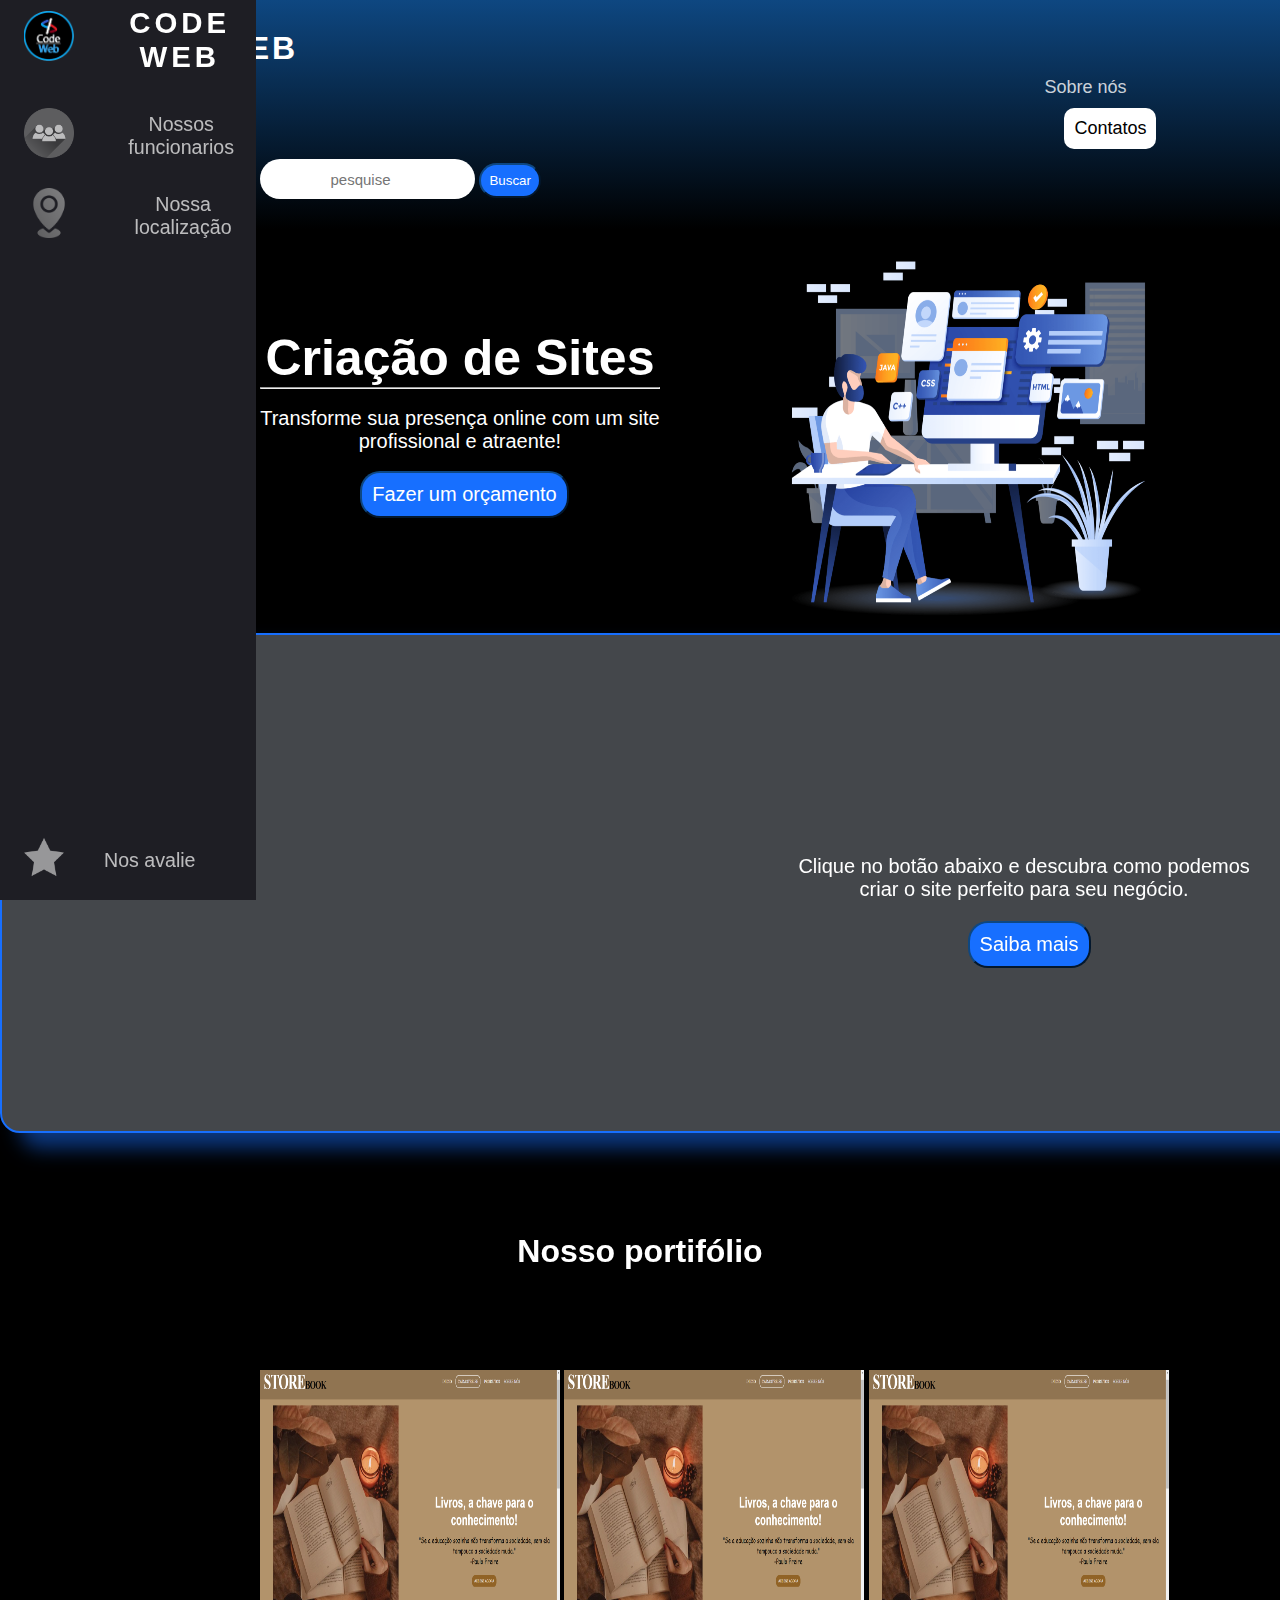
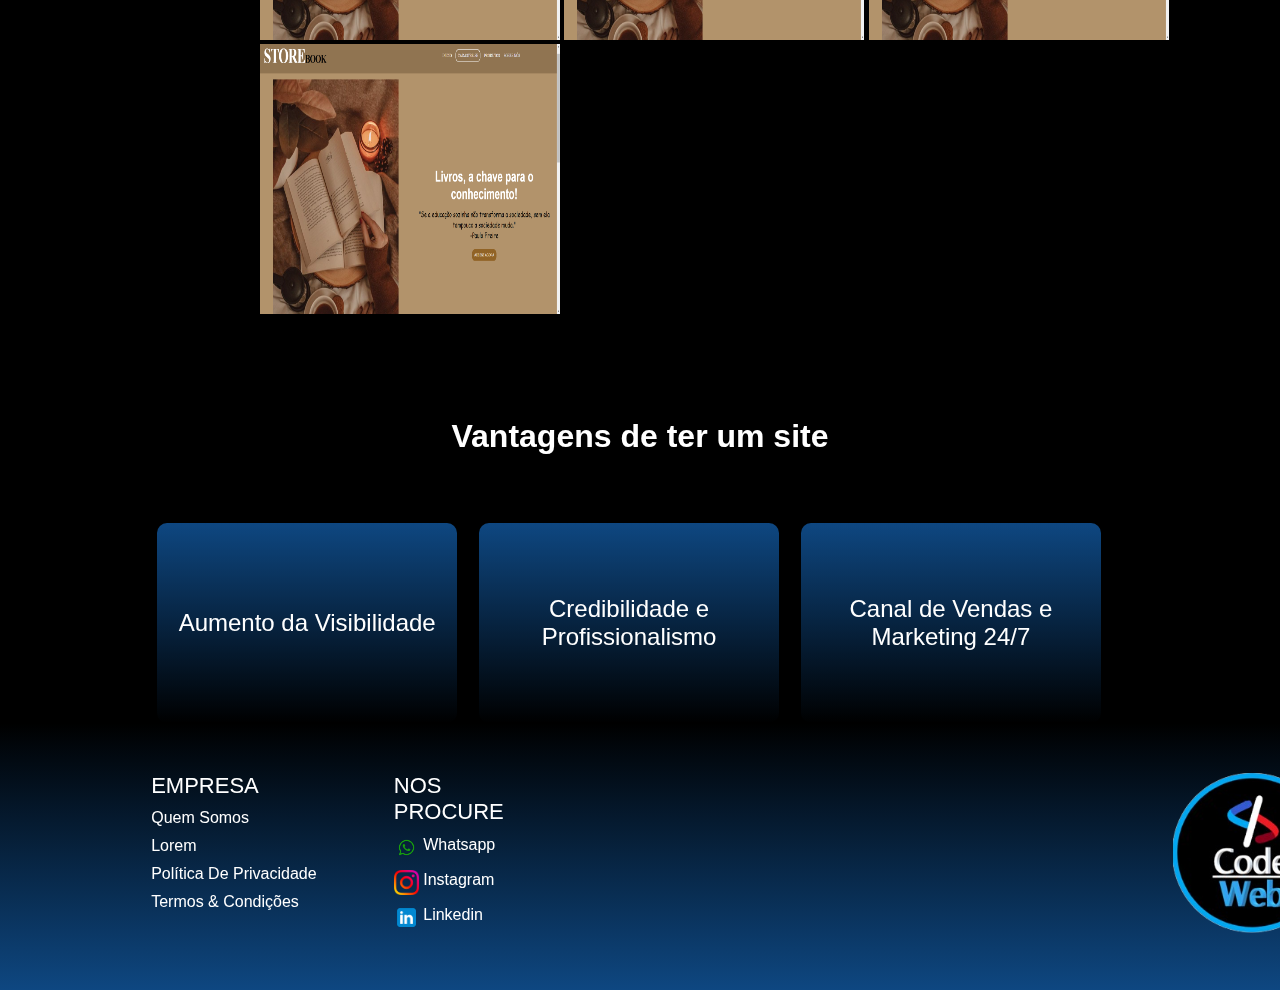
<file: index.html>
<!DOCTYPE html>
<html lang="pt-br">
<head>
    <link rel="stylesheet" href="css/style.css">
    <meta charset="UTF-8">
    <meta name="viewport" content="width=device-width, initial-scale=1.0">
    <title>code web</title>
</head>
<body>


    <!--menu lateral-->
    <nav class="sidenav">
        <ul>
             
            
            <li class="side_logo">
                <a href="#"><i class="fas fa-th-large"><img src="imgs/logo1.png" height="50px" width="50px"></i><span>Code web</span></a>
            </li>
            
            <!-- Ícones -->
            <li>
                <a href="grupo.html"><i class="fas fa-th-large"><img src="imgs/equipe.png" height="50px" width="50px"></i><span>Nossos funcionarios</span></a>
            </li>
            <li>
                <a href="#"><i class="fas fa-utensils"><img src="imgs/localizacao.png" height="50px" width="50px"></i><span>Nossa localização</span></i></a>
            </li>

            <li>
                <a href="#"><i class="fas fa-utensils"><img src="imgs/feedback.png" height="40px" width="40px"></i><span>Nos avalie </span></i></a>
            </li>

            
           
        </ul>
    </nav>

    <!--cabeçalho e pesquisa-->

       
        <header> 


            
            <!-- Logo -->
            <a href="index.html" class="logo"><h1>CODE<span>WEB</span></h1></a>

            <!-- Barra de navegação -->
            <nav class="nav">
                
                <ul>
                    <li><a href="sobrenos.html">Sobre nós</a></li>
                    <li><a href="contatos.html">Contatos</a></li>
        
                   
                </ul>
            </nav>

            <input type="search" placeholder="pesquise" class="pesquise">
            <button class="buscar">Buscar</button>
        </header>   
   


   

     <!--conteudo1-->
    <div class="conteudo1">
        <div class="coluna1">
            <h1>Criação de Sites</h1>
            <hr><br>
            <p>Transforme sua presença online com um site<br> profissional e atraente!</p>
            <br>
            <button class="button2"><a>Fazer um orçamento</a></button>
        </div>
        <div class="coluna2"><img src="imgs/img1.png"  width="400px" height="400px"></div>
    </div>

    <!--carrossel-->

    
    
     <!--video e texto 2-->
    <div class="conteudo2">
        <div class="video1">
        <iframe width="500" height="300" src="https://www.youtube.com/embed/RFAj3nrSW0c" title="7 Vantagens de ter um site profissional" frameborder="0" allow="accelerometer; autoplay; clipboard-write; encrypted-media; gyroscope; picture-in-picture; web-share" referrerpolicy="strict-origin-when-cross-origin" allowfullscreen></iframe>
        </div>

        <div class="texto2">
            <p>Clique no botão abaixo e descubra como podemos<br>
        criar o site perfeito para seu negócio.</p>
        <button class="button3">Saiba mais</button></div>
    </div>


    <!--Portfolio-->
    <div class="conteudo3">
    <h1 class="titulo-portfolio">Nosso portifólio</h1>
    <div class="portfolio">
        
        <ul class="imgportifolio">
            <img src="imgs/Portfolio1.png" height="270" width="300" >
            <img src="imgs/Portfolio1.png" height="270" width="300" >
            <img src="imgs/Portfolio1.png" height="270" width="300">
            <img src="imgs/Portfolio1.png" height="270" width="300">
        </ul>
    </div>
</div>

     <!--botao de saiba mais do portifolio-->
    
     


    <!--vantagens-->

    <h1 class="titulo_vantagens">Vantagens de ter um site</h1>
    <div class="vantagens">
       
        <div class="box">/* From Uiverse.io by vamsidevendrakumar */ 
            <div class="card">
              <div class="card-inner">
                <div class="card-front">
                  <p>Aumento da Visibilidade</p>
                </div>
                <div class="card-back">
                  <p>Um site permite que sua empresa seja encontrada facilmente por clientes em potencial a qualquer hora e de qualquer lugar, ampliando seu alcance no mercado.</p>
                </div>
              </div>
            </div>
            </div>

        <div class="box">/* From Uiverse.io by vamsidevendrakumar */ 
            <div class="card">
              <div class="card-inner">
                <div class="card-front">
                  <p>Credibilidade e Profissionalismo</p>
                </div>
                <div class="card-back">
                  <p>Ter um site bem projetado transmite confiança e credibilidade aos seus clientes, fortalecendo a imagem da sua marca e destacando-se da concorrência.</p>
                </div>
              </div>
            </div>
            </div>

        <div class="box" >/* From Uiverse.io by vamsidevendrakumar */ 
            <div class="card">
              <div class="card-inner">
                <div class="card-front">
                  <p>Canal de Vendas e Marketing 24/7</p>
                </div>
                <div class="card-back">
                  <p>Um site funciona como uma loja aberta 24 horas, permitindo que você apresente seus produtos e serviços, gere leads e realize vendas mesmo fora do horário comercial.</p>
                </div>
              </div>
            </div>
            </div>
    </div>

   

    










    
    <!--rodape-->
    <footer>
        <div class="cf">
            <div class="rf">

                <div class="fk">
                    <h4>Empresa</h4>
                    <ul>
                        <li><a href="#"> Quem somos </a></li>
                        <li><a href="#"> lorem </a></li>
                        <li><a href="#"> política de privacidade </a></li>
                        <li><a href="#"> termos & condições</a></li>
                    </ul>
                </div>

                <div class="fc">
                    <h4>Nos procure</h4>

                    <ul>
                        <li><a href="https://wa.me/558598439210"><img src="imgs/whatzap.png" height="25"
                                    width="25">ㅤ   whatsapp</a></li>
                        <li><a href="https://www.instagram.com/code.web._"><img
                                    src="imgs/instagram.png" height="25"
                                    width="25">ㅤ  instagram</a></li>
                        <li><a href="https://www.youtube.com/@alissonsousapereira"><img
                                    src="imgs/linkedin.png" height="25" width="25">ㅤ  Linkedin</a></li>
                    </ul>
                </div>

                <div class="logo">
                    
               <img src="imgs/logo1.png" height="160px" width="160px">
            </div>

            </div>
        </div>
    </footer>
</body>
</html>
</file>
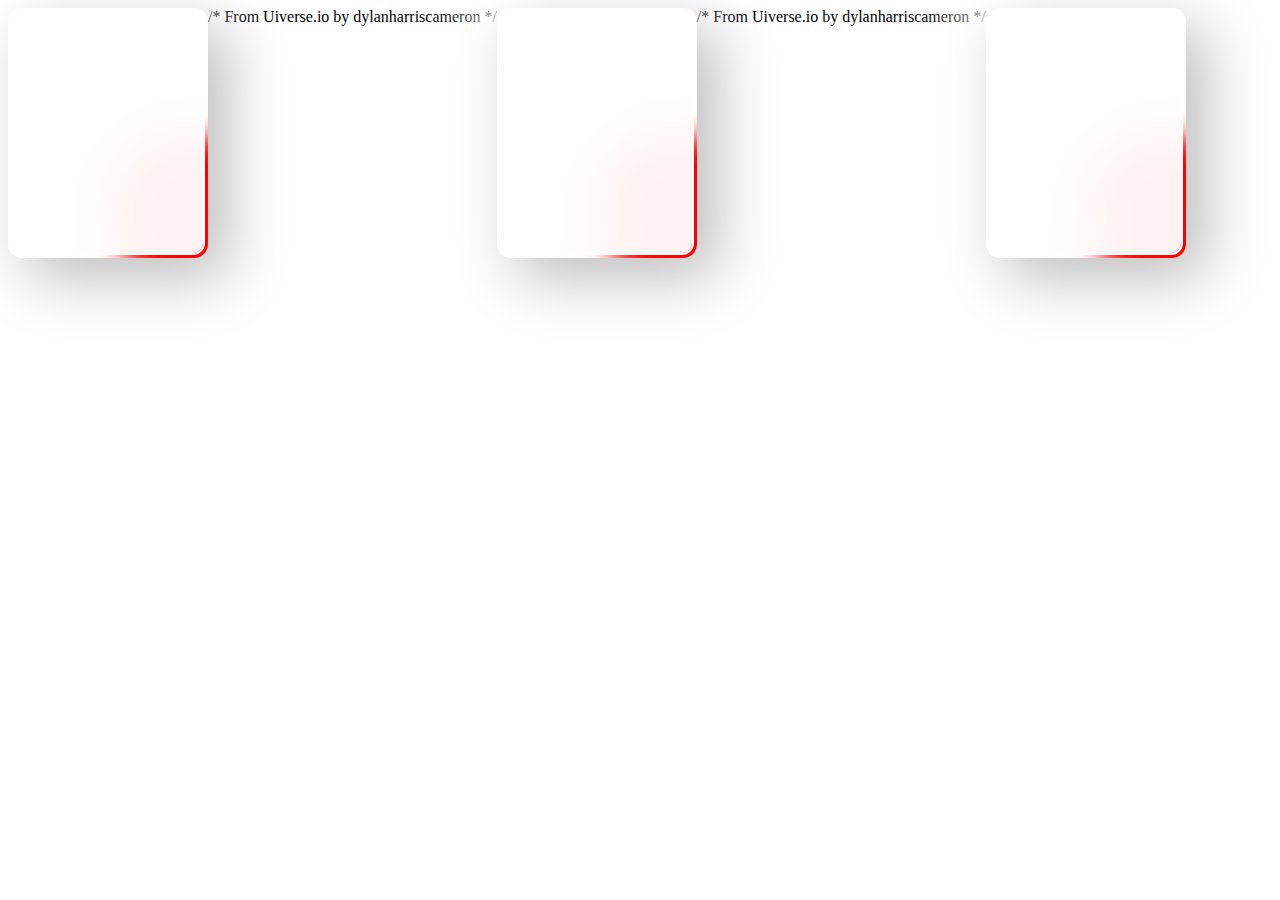
<file: equipe.html>
<!DOCTYPE html>
<html lang="en">
<head>
    <link rel="stylesheet" href="css/equipe.css">
    <meta charset="UTF-8">
    <meta name="viewport" content="width=device-width, initial-scale=1.0">
    <title>Document</title>
</head>
<body>
    <div class="equipe1">
  
<div class="card">
  <div class="bg"></div>
  <div class="blob"></div>
</div>
/* From Uiverse.io by dylanharriscameron */ 
<div class="card">
  <div class="bg"></div>
  <div class="blob"></div>
</div>
/* From Uiverse.io by dylanharriscameron */ 
<div class="card">
  <div class="bg"></div>
  <div class="blob"></div>
</div>

    </div>
    
</body>
</html>
</file>
<file: css/style.css>
/*Configurações padrões*/
* {
    padding: 0;
    margin: 0;
    box-sizing: border-box;
}

body {
    font-family: Optima, sans-serif;
    background:black;
}

/* SIDENAV */
.sidenav {
grid-area: sidenav;background: #1e1e24;
height: 100vh;
width: 6em;
position: fixed;
transition: width 200ms ease;
z-index:1;
}

.sidenav ul {
height: 100%;
display: flex;
flex-direction: column;
align-items: center;
}

.sidenav li {
width: 100%;
text-align: center;
list-style: none;
}

.sidenav li:last-child {
margin-top: auto;
}

.sidenav a {
display: flex;
align-items: center;
height: 5rem;
color: #fff;
filter: grayscale(100%) opacity(0.7);
transition: filter 100ms ease;
transition: background 200ms ease;
text-decoration: none;
}

.sidenav a:hover {
filter: grayscale(0%) opacity(1);
background: #19191E;
}

.sidenav li:first-child a {
filter: grayscale(0%) opacity(1);
}

.sidenav li:first-child a:hover {
background: #1e1e24;
}

.sidenav span {
display: none;
margin-left: 1rem;
font-size: 1.225em;
}

.sidenav i {
min-width: 2rem;
margin: 0 1.5rem;
font-size: 1.5em;
}

.side_logo {
font-weight: bold;
text-transform: uppercase;
margin-bottom: 1rem;
font-size: 1.5rem;
letter-spacing: 0.3ch;
font-family: Optima, sans-serif;
}

.sidenav:hover {
width: 16rem;
}

.sidenav:hover span {
display: block;
}


/*menu*/
header {
    grid-area: header;
    background: linear-gradient(180deg, #0e4781,#0000);
    padding: 30px 60px;; 
    grid-template-columns: 1fr auto;
    align-items: center;
}


.nav{
    margin-left:84% ; 
}

.nav ul {
    display: flex;
    flex-wrap: wrap;
    list-style: none;
}

.nav a {
    display: block;
    padding: 10px;
    color: rgba(255,255,255,.8);
    font-size: 1.125em;
    border-radius: 10px;
    transition: all .5s;
    text-decoration: none;
}

.nav li:last-child a {
    background: rgba(255,255,255);
    color: #000;
}

.nav li:last-child a:hover {
    background: rgba(255,255,255, .8);
    color: #000;
}

.nav a:hover {
    background: rgba(255,255,255);
    color: #000;
}

.nav i {
    display: block;
    padding: 10px;
    font-size: 1.125em;
    color: rgba(255,255,255,.8);
    margin: 0 15px;
}

.nav li + li {
    margin-left: 30px;
}

.header a h1 {
    color: #fff;
    font-size: 2.75em;
}

/*logo no header*/
.logo {
    max-width: 150px;
    text-decoration: none;
    font-family: Arial, Helvetica, sans-serif;
}
/*logo*/
.logo {
    max-width: 150px;


}

.logo h1 {
    letter-spacing: 3px;
    margin-left: 50px;
    color: #fff ;
    font-family: Arial, Helvetica, sans-serif;
   

}

/*Barra de pesquisa*/
input{
    padding: 8px;
    margin-left: 200px ;
    border-radius: 20px;
    border-color: #0e4781;

}
 
.pesquise{
    margin-left: 200px;
}

.buscar{
    padding: 8px;
    background: #0e4781;
    border-radius: 20px;
    color: #fff;
    background: #176fff;
    border-color: #0e4781;
    

}

.conteudo1{
    display: flex;
    margin-left: 300px;
    color: white;
    justify-content: space-evenly;
 

}

.conteudo1 h1{
    text-align: center;
    font-size: 50px;
}

.conteudo1 p{
    text-align: center;
    font-size: 20px;
}

.coluna1{
    margin-top: 100px;
    margin-left: -150px;
}


.button2{
    padding: 10px;
    background: #0e4781;
    border-radius: 20px;
    color: #fff;
    background: #176fff;
    border-color: #0e4781;
    margin-left: 100px;
    font-size: 20px;

}

/*carrossel*/

/*video e texto 2*/
.conteudo2{
    background-color: #44474b;
    display: flex;
    justify-content: space-evenly;
    margin-top: -20px;
    height: 500px;
    width: 1300px;
    border: 2px solid #176fff; /* Borda inicial */
    border-radius: 20px;
    margin: auto;
    box-shadow: 20px 15px 20px rgba(23, 111, 255, 0.5); /* Sombra em volta da div */
}

.video1{
    margin-top: 100px;
    margin-left: 160px;
}

.texto2{
    color: #fff;
    text-align: center;
    margin-left: 40px;
    margin-top: 220px;
    font-size: 20px;

}

.button3{
    padding: 10px;
    background: #0e4781;
    border-radius: 20px;
    color: #fff;
    background: #176fff;
    border-color: #0e4781;
    margin-left: 10px;
    font-size: 20px;
    margin-top: 20px;
}



/*portfolio*/
.conteudo3{
    margin-top: 100px;
   
}
.titulo-portfolio{
   

    color: rgb(255, 255, 255);
    text-align: center;
    
}
.portfolio{
    margin-top: 100px;
    display: flex;
 
  
}

.imgportifolio{
    justify-content: space-around;
    margin-left: 260px;
    border-radius: 20px;
}

/*vantagens*/

.titulo_vantagens{
    margin:50px ;
    color: #fff;
    text-align: center;
    margin-top: 100px;

}
.vantagens{
    display: flex;
    justify-content: center;

}

/* From Uiverse.io by vamsidevendrakumar */ 
.card {
    width: 300px;
    height: 200px;
    perspective: 1000px;
  }
  
  .card-inner {
    width: 300px;
    height: 200px;
    position: relative;
    transform-style: preserve-3d;
    transition: transform 0.999s;
  }
  
  .card:hover .card-inner {
    transform: rotateY(180deg);
  }
  
  .card-front,
  .card-back {
    position: absolute;
    width: 100%;
    height: 100%;
    backface-visibility: hidden;
    text-align: center;
  }
  
  .card-front {
    background: linear-gradient(180deg, #0e4781,#0000);
    color: #fff;
    display: flex;
    align-items: center;
    border-radius: 10px;
    justify-content: center;
    font-size: 24px;
    transform: rotateY(0deg);
  }
  
  .card-back {
    background-color: black;
    color: #fff;
    display: flex;
    align-items: center;
    border-radius: 10px;
    justify-content: center;
    font-size: 24px;
    transform: rotateY(180deg);
   text-align: justify;
  }

  /*botao de saiba mais do portifolio*/


  








/*rodape*/
footer{
    background:linear-gradient(360deg, #0e4781,#0000);
    
    padding: 50px 0;
}
.cf{
    max-width: 1400px;
    padding: 0 4%;
    margin: auto;
}
.rf{
    display: flex;
    flex-wrap: wrap;
}

.fc{
    width: 25%;
    padding: 0 15px;
}
.fc h4{
    font-size: 22px;
    color: white;
   
    font-weight: 500;
    
    text-transform: uppercase;
    margin-right: 120px;
}
.fc ul{
    list-style: none;
}
.fc ul li{
    margin: 10px 0;
}
.fc ul li a{
    font-size: 16px;
    text-transform: capitalize;
    color: white;
    text-decoration: none;
    font-weight: 300;
    display: block;
    transition: all 0.3s ease;
    display: flex;
}
.fc ul li a:hover{
    color: #cecdcd;
    padding-left: 10px;
}

.fc .form-sub input{
    width: 100%;
    padding: 10px;
    font-size: 15px;
    outline: none;
    border: 1px solid white;
    color: white;
    background-color:  rgb(23, 23, 54);
}
.fc .form-sub input::placeholder{
    color: white;
}
.fc .form-sub button{
    width: 100%;
    margin-top: 10px;
    padding: 10px; 
    font-size: 17px;
    outline: none;
    border: none;
    cursor: pointer;
    color: rgb(23, 23, 54);
    border-radius: 3px;
    font-weight: bold;
    background-color: white;        
}

form{
    display: flex;
    flex-direction: column;
    width: 70%;}

    form [type="submit"]{   /*aqui esta apenas formatando este formulario*/
        height: 60px;
        width: 60%;
        background-color: blueviolet;
        color:white;
        font-weight: bold;
       }
       
       form [type="submit"]:hover{
       
           cursor:pointer;
       } 
       
       input{
           margin-top: 25px;
           height: 40px;
           border-radius: 20px;
           border:none;
           font-size: 15px;
           text-align: center;
           margin: 10px 0px 0px 0px;
       }

       .fs button{
        height: 50px;
        width: 150px;
        background-color: #3533cd;
        border-radius: 50px;
        margin-left: 25px;
        color: white;
       
        font-size: 15px;
        
       }
       

      .fs button:hover{
        transform: scale(1.2);

      }
    
 .code{
    margin-left: 50px;
    margin-top: -120px;
 }

 .logo img{
   margin-left:500px ;
 }

 .fk h4{
    font-size: 22px;
    color: white;
   
    font-weight: 500;
    
    text-transform: uppercase;
    margin-right: 120px;
 }



.fk ul{
    list-style: none;
}
.fk ul li{
    margin: 10px 0;
}
.fk ul li a{
    font-size: 16px;
    text-transform: capitalize;
    color: white;
    text-decoration: none;
    font-weight: 300;
    display: block;
    transition: all 0.3s ease;
    display: flex;
}
.fk ul li a:hover{
    color: #cecdcd;
    padding-left: 10px;
}

.fk{
    margin-left: 100px;
}
</file>
<file: css/equipe.css>
.equipe1{
    display: flex;
}
/* From Uiverse.io by dylanharriscameron */ 
.card {
    position: relative;
    width: 200px;
    height: 250px;
    border-radius: 14px;
    z-index: 1111;
    overflow: hidden;
    display: flex;
    flex-direction: column;
    align-items: center;
    justify-content: center;
    box-shadow: 20px 20px 60px #bebebe, -20px -20px 60px #ffffff;
    ;
  }
  
  .bg {
    position: absolute;
    top: 5px;
    left: 5px;
    width: 190px;
    height: 240px;
    z-index: 2;
    background: rgba(255, 255, 255, .95);
    backdrop-filter: blur(24px);
    border-radius: 10px;
    overflow: hidden;
    outline: 2px solid white;
  }
  
  .blob {
    position: absolute;
    z-index: 1;
    top: 50%;
    left: 50%;
    width: 150px;
    height: 150px;
    border-radius: 50%;
    background-color: #ff0000;
    opacity: 1;
    filter: blur(12px);
    animation: blob-bounce 5s infinite ease;
  }
  
  @keyframes blob-bounce {
    0% {
      transform: translate(-100%, -100%) translate3d(0, 0, 0);
    }
  
    25% {
      transform: translate(-100%, -100%) translate3d(100%, 0, 0);
    }
  
    50% {
      transform: translate(-100%, -100%) translate3d(100%, 100%, 0);
    }
  
    75% {
      transform: translate(-100%, -100%) translate3d(0, 100%, 0);
    }
  
    100% {
      transform: translate(-100%, -100%) translate3d(0, 0, 0);
    }
  }
</file>
